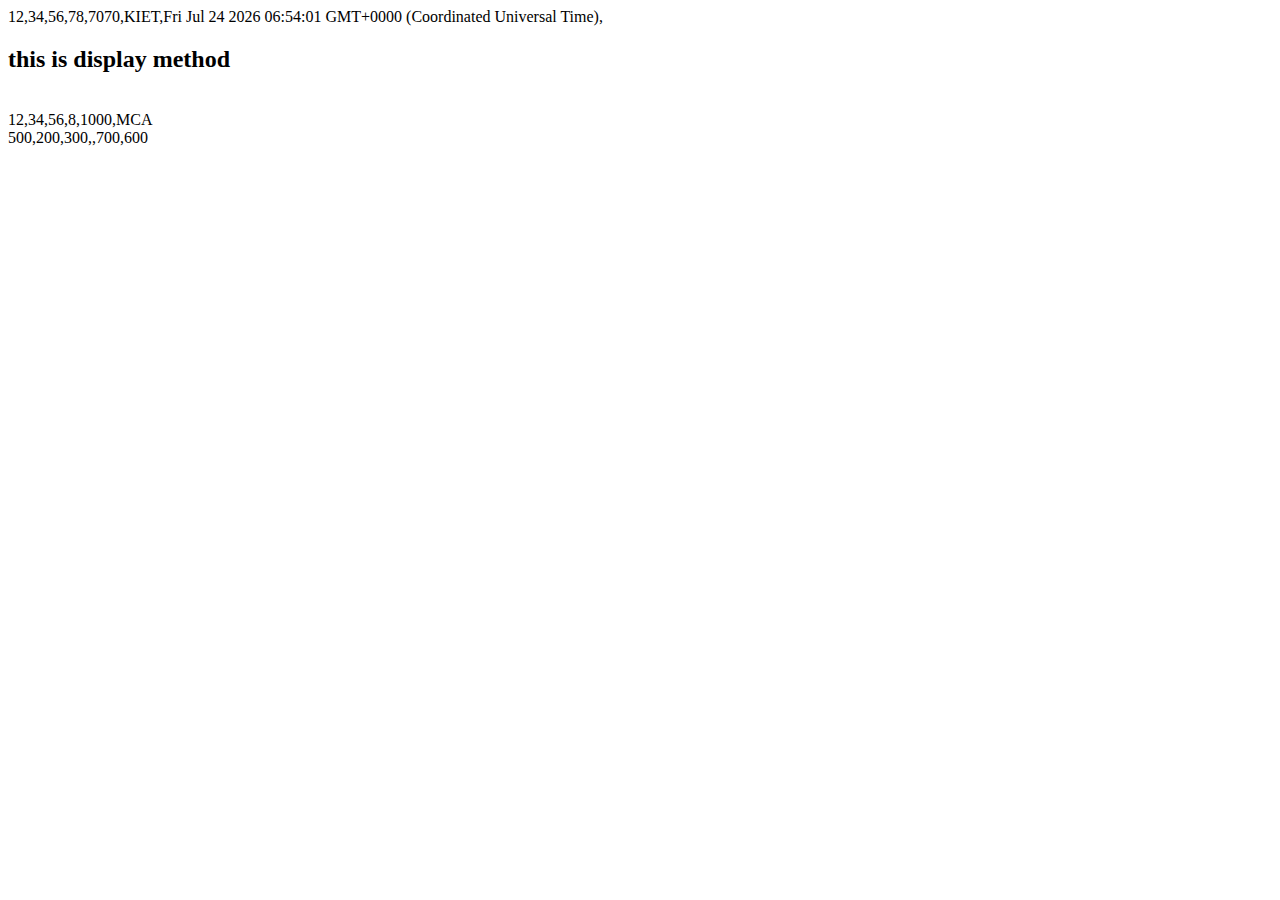
<file: arrays.html>
<!DOCTYPE html>
<html lang="en">
<head>
    <meta charset="UTF-8">
    <meta name="viewport" content="width=device-width, initial-scale=1.0">
    <title>Array Example</title>
    <script>
        function display()
        {
            return "<h2>this is display method</h2>";
        }
        
        let nums=[12,34,56,78,90,"KIET",new Date(),display()];
        nums[4]="7070";
        var values=new Array(12,34,56,8,90,"MCA");
        values[4]=1000;
        document.write(nums);
        document.write("<br>");
        document.write(values);
        const constvalue=[100,200,300,400];
        //const constvalue=[100,200,300,400]; not possible 
        document.write("<br>");
        constvalue[0]=500;
        constvalue.pop();
        constvalue[4]=700;
        constvalue.push(600);
        document.write(constvalue);
    </script>
</head>
<body>
    
</body>
</html>
</file>
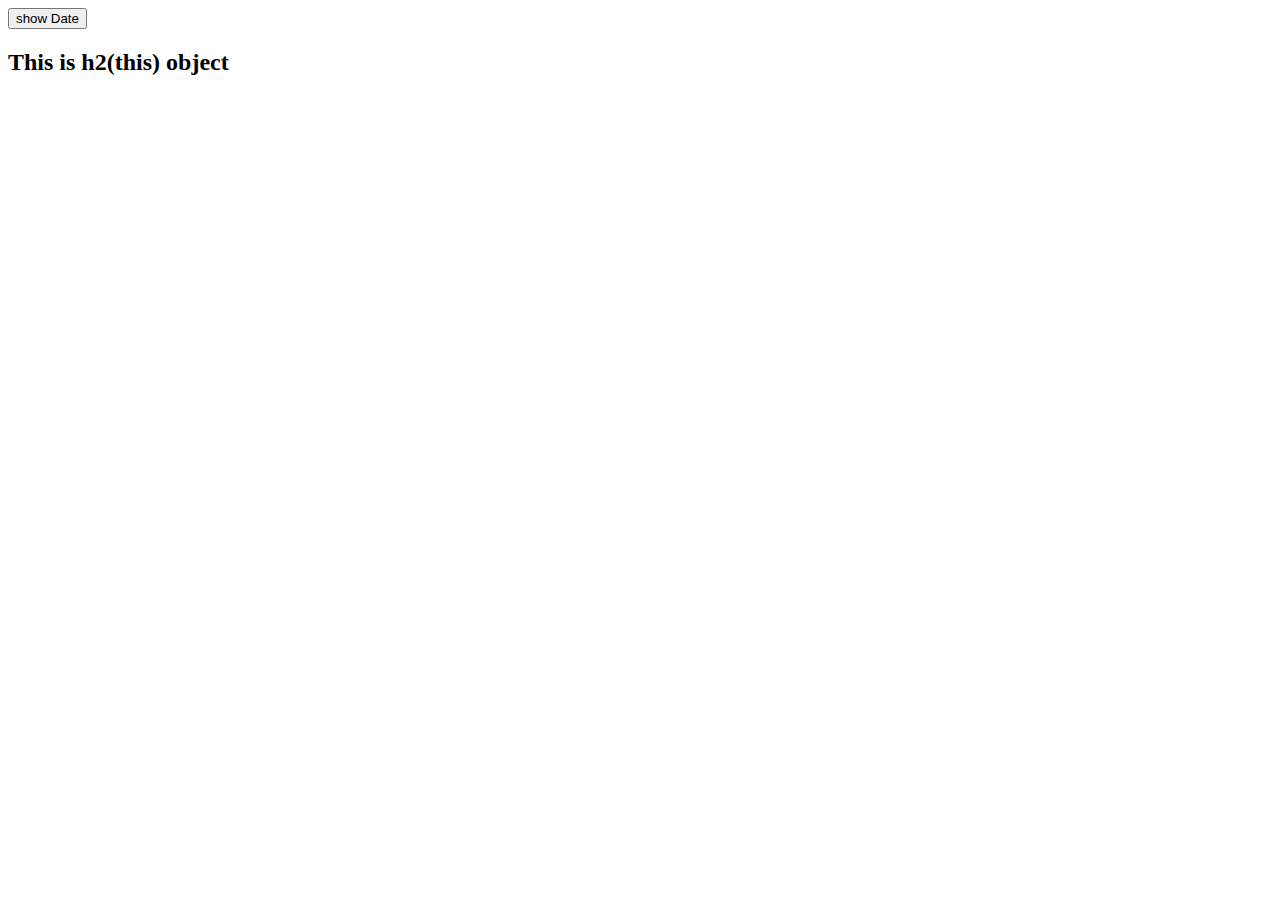
<file: event.html>
<!DOCTYPE html>
<html lang="en">
<head>
    <meta charset="UTF-8">
    <meta name="viewport" content="width=device-width, initial-scale=1.0">
    <title>Document</title>
    <script>
        function displayDate(obj)
        {
            obj.innerHTML=new Date();
           if(obj)
           {
              this.innerHTML=new Date();
           }
           else{
            document.getElementById("date").innerHTML=Date();
           }
        }
    </script>
</head>
<body>
    <button onCircle="displayDate();">show Date</button>
    <p id="date"></p>
    <h2 onMouseOver="displayDate(this)">This is h2(this) object</h2>
</body>
</html>
</file>
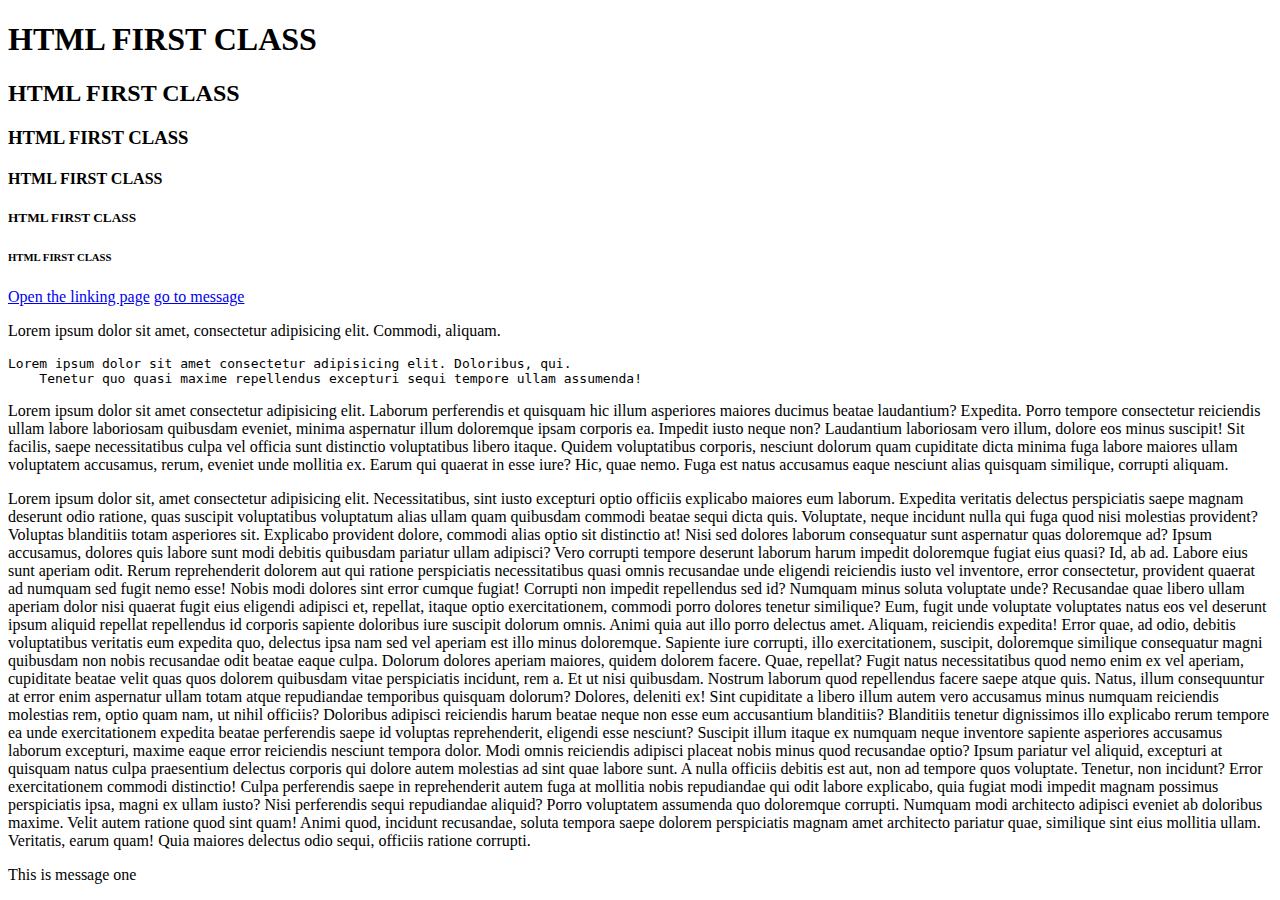
<file: first.html>
<!DOCTYPE html>
<html lang="en">
<head>
    <meta charset="UTF-8">
    <meta name="viewport" content="width=device-width, initial-scale=1.0">
    <title>First HTML page</title>
</head>
<body>
    <h1> HTML FIRST CLASS </h1>
    <h2> HTML FIRST CLASS </h2>
    <h3> HTML FIRST CLASS </h3>
    <h4> HTML FIRST CLASS </h4>
    <h5> HTML FIRST CLASS </h5>
    <h6> HTML FIRST CLASS </h6>
    <a href="linking.html#msg2" target="_blank">Open the linking page</a>
    <a href="first.html#msg1">go to message </a>
   

    <p>Lorem ipsum dolor sit amet, consectetur adipisicing elit. Commodi, aliquam.</p>
    <p><pre>Lorem ipsum dolor sit amet consectetur adipisicing elit. Doloribus, qui.
    Tenetur quo quasi maxime repellendus excepturi sequi tempore ullam assumenda!</pre></p>
    <p>Lorem ipsum dolor sit amet consectetur adipisicing elit. Laborum perferendis et quisquam hic illum asperiores maiores ducimus beatae laudantium? Expedita.
    Porro tempore consectetur reiciendis ullam labore laboriosam quibusdam eveniet, minima aspernatur illum doloremque ipsam corporis ea. Impedit iusto neque non?
    Laudantium laboriosam vero illum, dolore eos minus suscipit! Sit facilis, saepe necessitatibus culpa vel officia sunt distinctio voluptatibus libero itaque.
    Quidem voluptatibus corporis, nesciunt dolorum quam cupiditate dicta minima fuga labore maiores ullam voluptatem accusamus, rerum, eveniet unde mollitia ex.
    Earum qui quaerat in esse iure? Hic, quae nemo. Fuga est natus accusamus eaque nesciunt alias quisquam similique, corrupti aliquam.</p>
    <p>Lorem ipsum dolor sit, amet consectetur adipisicing elit. Necessitatibus, sint iusto excepturi optio officiis explicabo maiores eum laborum. Expedita veritatis delectus perspiciatis saepe magnam deserunt odio ratione, quas suscipit voluptatibus voluptatum alias ullam quam quibusdam commodi beatae sequi dicta quis. Voluptate, neque incidunt nulla qui fuga quod nisi molestias provident?
    Voluptas blanditiis totam asperiores sit. Explicabo provident dolore, commodi alias optio sit distinctio at! Nisi sed dolores laborum consequatur sunt aspernatur quas doloremque ad? Ipsum accusamus, dolores quis labore sunt modi debitis quibusdam pariatur ullam adipisci? Vero corrupti tempore deserunt laborum harum impedit doloremque fugiat eius quasi? Id, ab ad.
    Labore eius sunt aperiam odit. Rerum reprehenderit dolorem aut qui ratione perspiciatis necessitatibus quasi omnis recusandae unde eligendi reiciendis iusto vel inventore, error consectetur, provident quaerat ad numquam sed fugit nemo esse! Nobis modi dolores sint error cumque fugiat! Corrupti non impedit repellendus sed id? Numquam minus soluta voluptate unde?
    Recusandae quae libero ullam aperiam dolor nisi quaerat fugit eius eligendi adipisci et, repellat, itaque optio exercitationem, commodi porro dolores tenetur similique? Eum, fugit unde voluptate voluptates natus eos vel deserunt ipsum aliquid repellat repellendus id corporis sapiente doloribus iure suscipit dolorum omnis. Animi quia aut illo porro delectus amet.
    Aliquam, reiciendis expedita! Error quae, ad odio, debitis voluptatibus veritatis eum expedita quo, delectus ipsa nam sed vel aperiam est illo minus doloremque. Sapiente iure corrupti, illo exercitationem, suscipit, doloremque similique consequatur magni quibusdam non nobis recusandae odit beatae eaque culpa. Dolorum dolores aperiam maiores, quidem dolorem facere. Quae, repellat?
    Fugit natus necessitatibus quod nemo enim ex vel aperiam, cupiditate beatae velit quas quos dolorem quibusdam vitae perspiciatis incidunt, rem a. Et ut nisi quibusdam. Nostrum laborum quod repellendus facere saepe atque quis. Natus, illum consequuntur at error enim aspernatur ullam totam atque repudiandae temporibus quisquam dolorum? Dolores, deleniti ex!
    Sint cupiditate a libero illum autem vero accusamus minus numquam reiciendis molestias rem, optio quam nam, ut nihil officiis? Doloribus adipisci reiciendis harum beatae neque non esse eum accusantium blanditiis? Blanditiis tenetur dignissimos illo explicabo rerum tempore ea unde exercitationem expedita beatae perferendis saepe id voluptas reprehenderit, eligendi esse nesciunt?
    Suscipit illum itaque ex numquam neque inventore sapiente asperiores accusamus laborum excepturi, maxime eaque error reiciendis nesciunt tempora dolor. Modi omnis reiciendis adipisci placeat nobis minus quod recusandae optio? Ipsum pariatur vel aliquid, excepturi at quisquam natus culpa praesentium delectus corporis qui dolore autem molestias ad sint quae labore sunt.
    A nulla officiis debitis est aut, non ad tempore quos voluptate. Tenetur, non incidunt? Error exercitationem commodi distinctio! Culpa perferendis saepe in reprehenderit autem fuga at mollitia nobis repudiandae qui odit labore explicabo, quia fugiat modi impedit magnam possimus perspiciatis ipsa, magni ex ullam iusto? Nisi perferendis sequi repudiandae aliquid?
    Porro voluptatem assumenda quo doloremque corrupti. Numquam modi architecto adipisci eveniet ab doloribus maxime. Velit autem ratione quod sint quam! Animi quod, incidunt recusandae, soluta tempora saepe dolorem perspiciatis magnam amet architecto pariatur quae, similique sint eius mollitia ullam. Veritatis, earum quam! Quia maiores delectus odio sequi, officiis ratione corrupti.</p>

    <p id="msg1">This is message one </p>
</body>
</html>
</file>
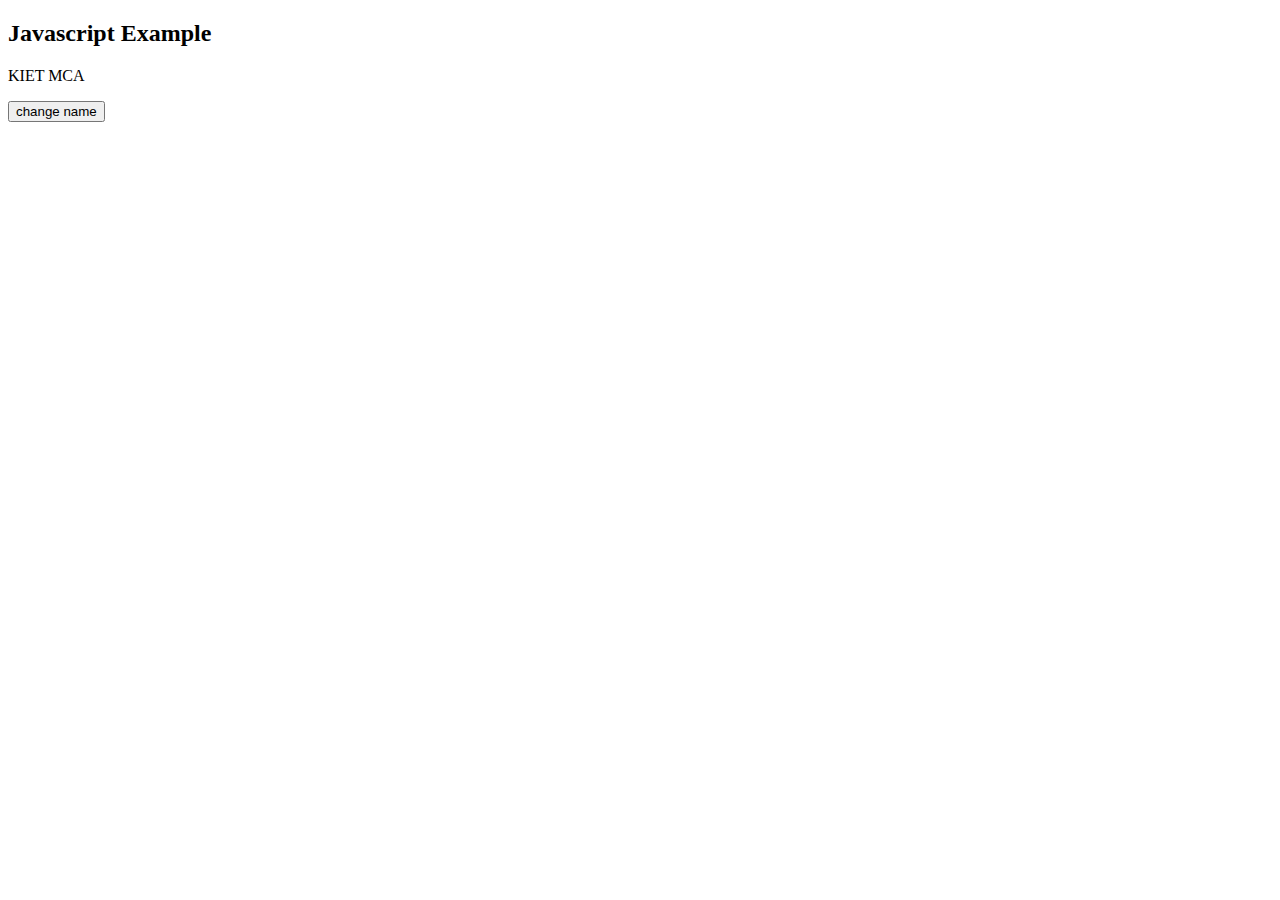
<file: firstjs.html>
<!DOCTYPE html>
<html lang="en">
<head>
    <meta charset="UTF-8">
    <meta name="viewport" content="width=device-width, initial-scale=1.0">
    <title>Javascript Example</title>
    <script>
        function changeName(){
            document.getElementById('name').innerHTML='<b>MCA KIET</b>';
        }
    </script>
</head>
<body>
    <h2>Javascript Example</h2>
    <p id="name">KIET MCA</p>
    <!--<button type="button" onClick="document.getElementById('name').innerHTML='<b>MCA KIET</b>'">change name</button>
    -->
    <button
    type="button"
    onClick="changeName();"
    >change name</button>

</body>
</html>
</file>
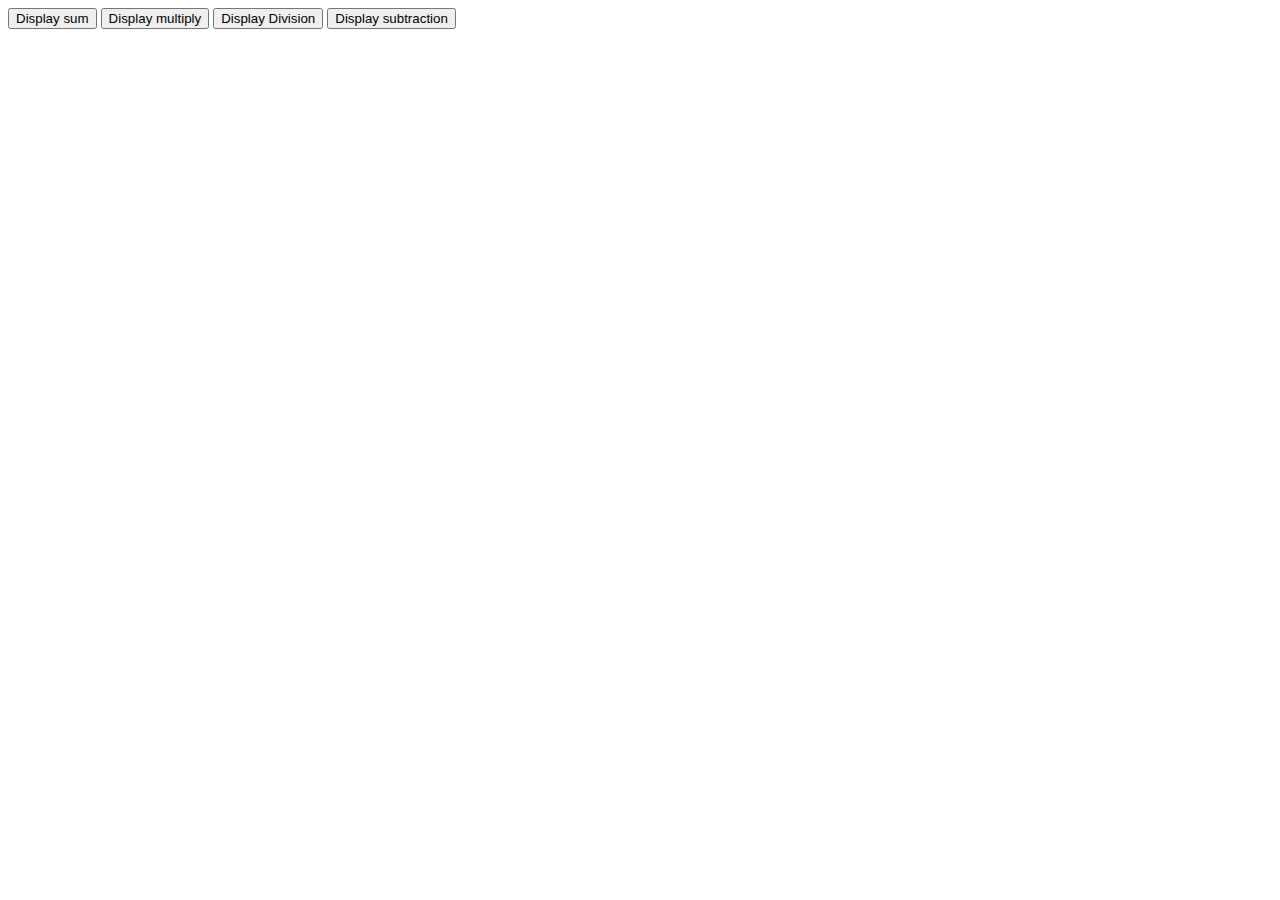
<file: function.html>
<!DOCTYPE html>
<html lang="en">
<head>
    <meta charset="UTF-8">
    <meta name="viewport" content="width=device-width, initial-scale=1.0">
    <title>function Example</title>
    <script>
        function sum(num1,num2)
        {
            return num1+num2;
        }

        function mul(num1,num2)
        {
            return num1*num2;
        }
        const div=(num1,num2)=>{
             return num1/num2;
        }
        const sub=()=>{
             let num1=parseInt(window.prompt("enter number 1"));
             let num2=parseInt(window.prompt("enter number 2"));
             var check=window.confirm("DO you want subtraction");
             if(check)
                 window.alert("subtract is="+(num1-num2));
             else{
                alert("your choice is not substraction");
             }
        }
    </script>
</head>
<body>
    <button onClick="window.alert(sum(23,45))">Display sum</button>
    <button onClick="window.alert(mul(23,45))">Display multiply</button>
    <button onClick="window.alert(div(44,4))">Display Division</button>
    <button onClick="sub()">Display subtraction</button>
</body>
</html>
</file>
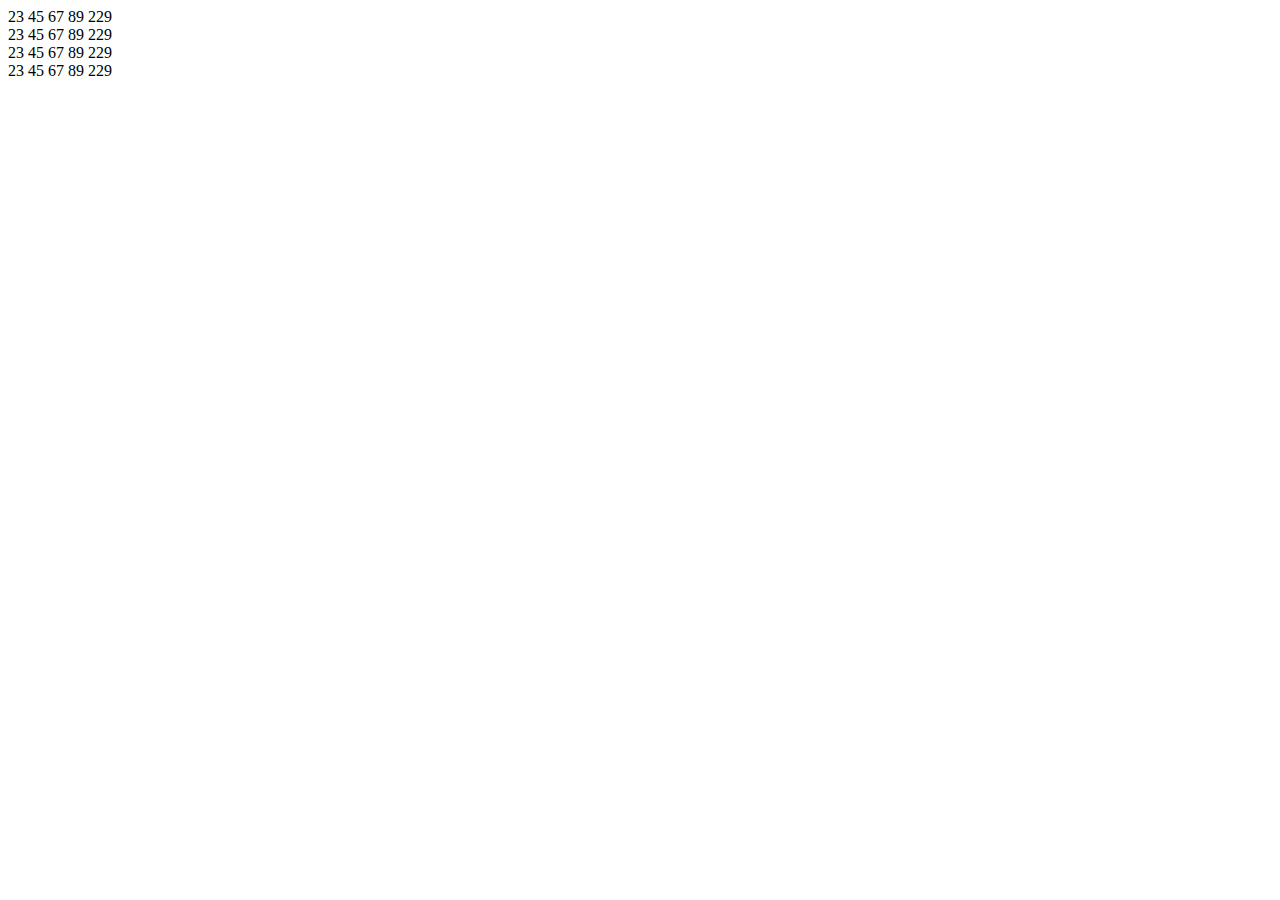
<file: looping.html>
<!DOCTYPE html>
<html lang="en">
<head>
    <meta charset="UTF-8">
    <meta name="viewport" content="width=device-width, initial-scale=1.0">
    <title>Looping</title>
    <script>
        let nums=[23,45,67,89,229];
        for(var i=0;i<nums.length;i++)
        {
            document.write(" "+nums[i]);
        }
        document.write("<br>");
        for(value in nums)
        {
            document.write(" "+nums[value]);
        }
        document.write("<br>");
        for(value of nums)
        {
            document.write(" "+value);
        }
        document.write("<br>");
        nums.forEach((num)=>document.write(" "+num));
    </script>
</head>
<body>
    
</body>
</html>
</file>
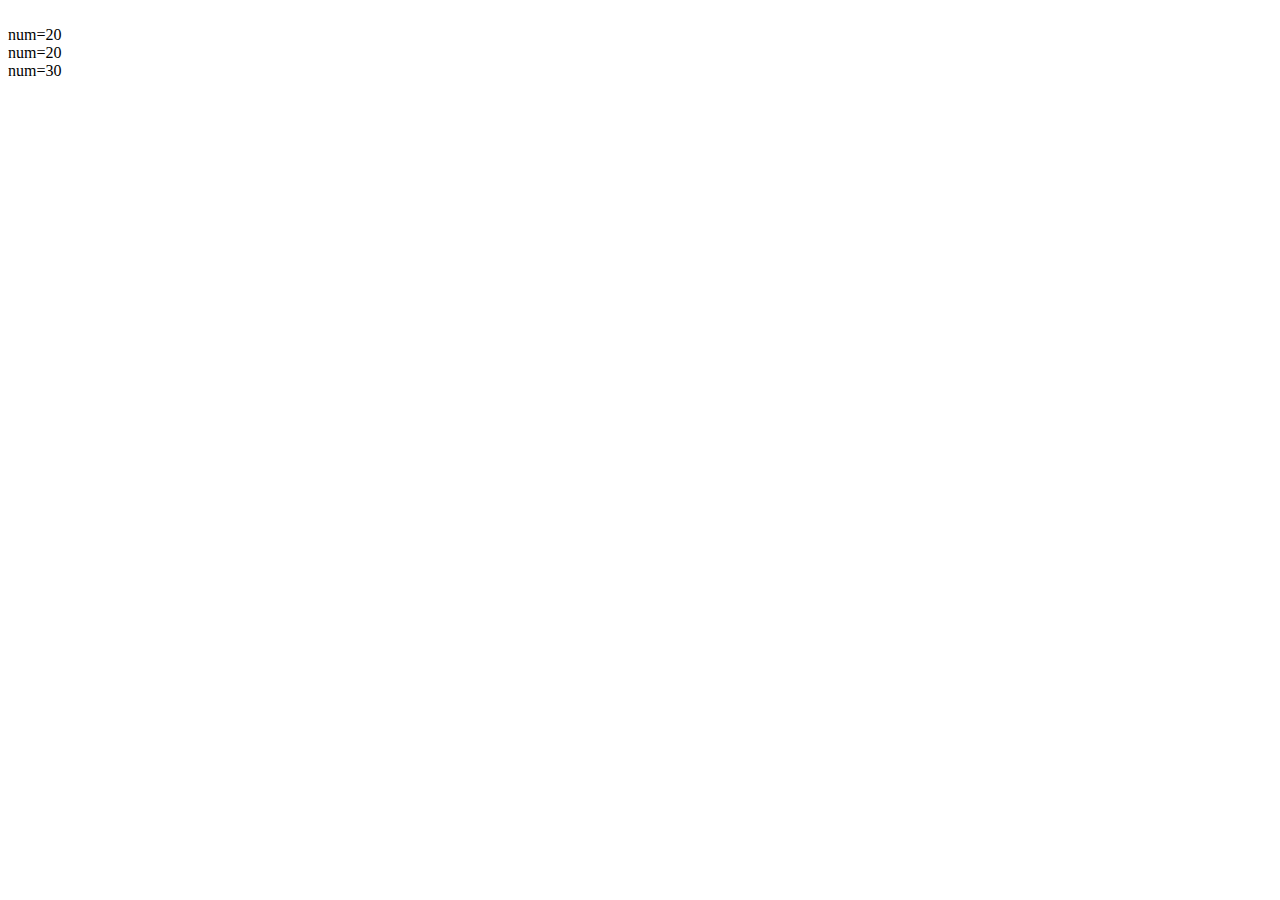
<file: variable.html>
<!DOCTYPE html>
<html lang="en">
<head>
    <meta charset="UTF-8">
    <meta name="viewport" content="width=device-width, initial-scale=1.0">
    <title>Variable Example</title>
    <script>
        var num=10;
        var num=60;
        let num1=20;
         const num2=30;
         function value(){
            let num1;
            //var num;
            num;//global var iska scope throughout the application.
            num=20;
            num1=50;
         }
         value();
         document.write("<br>num="+num);
         document.write("<br>num="+num1);
         //num2=40;cannot be changed
         document.write("<br>num="+num2);
    </script>
</head>
<body>
    
</body>
</html>
</file>
